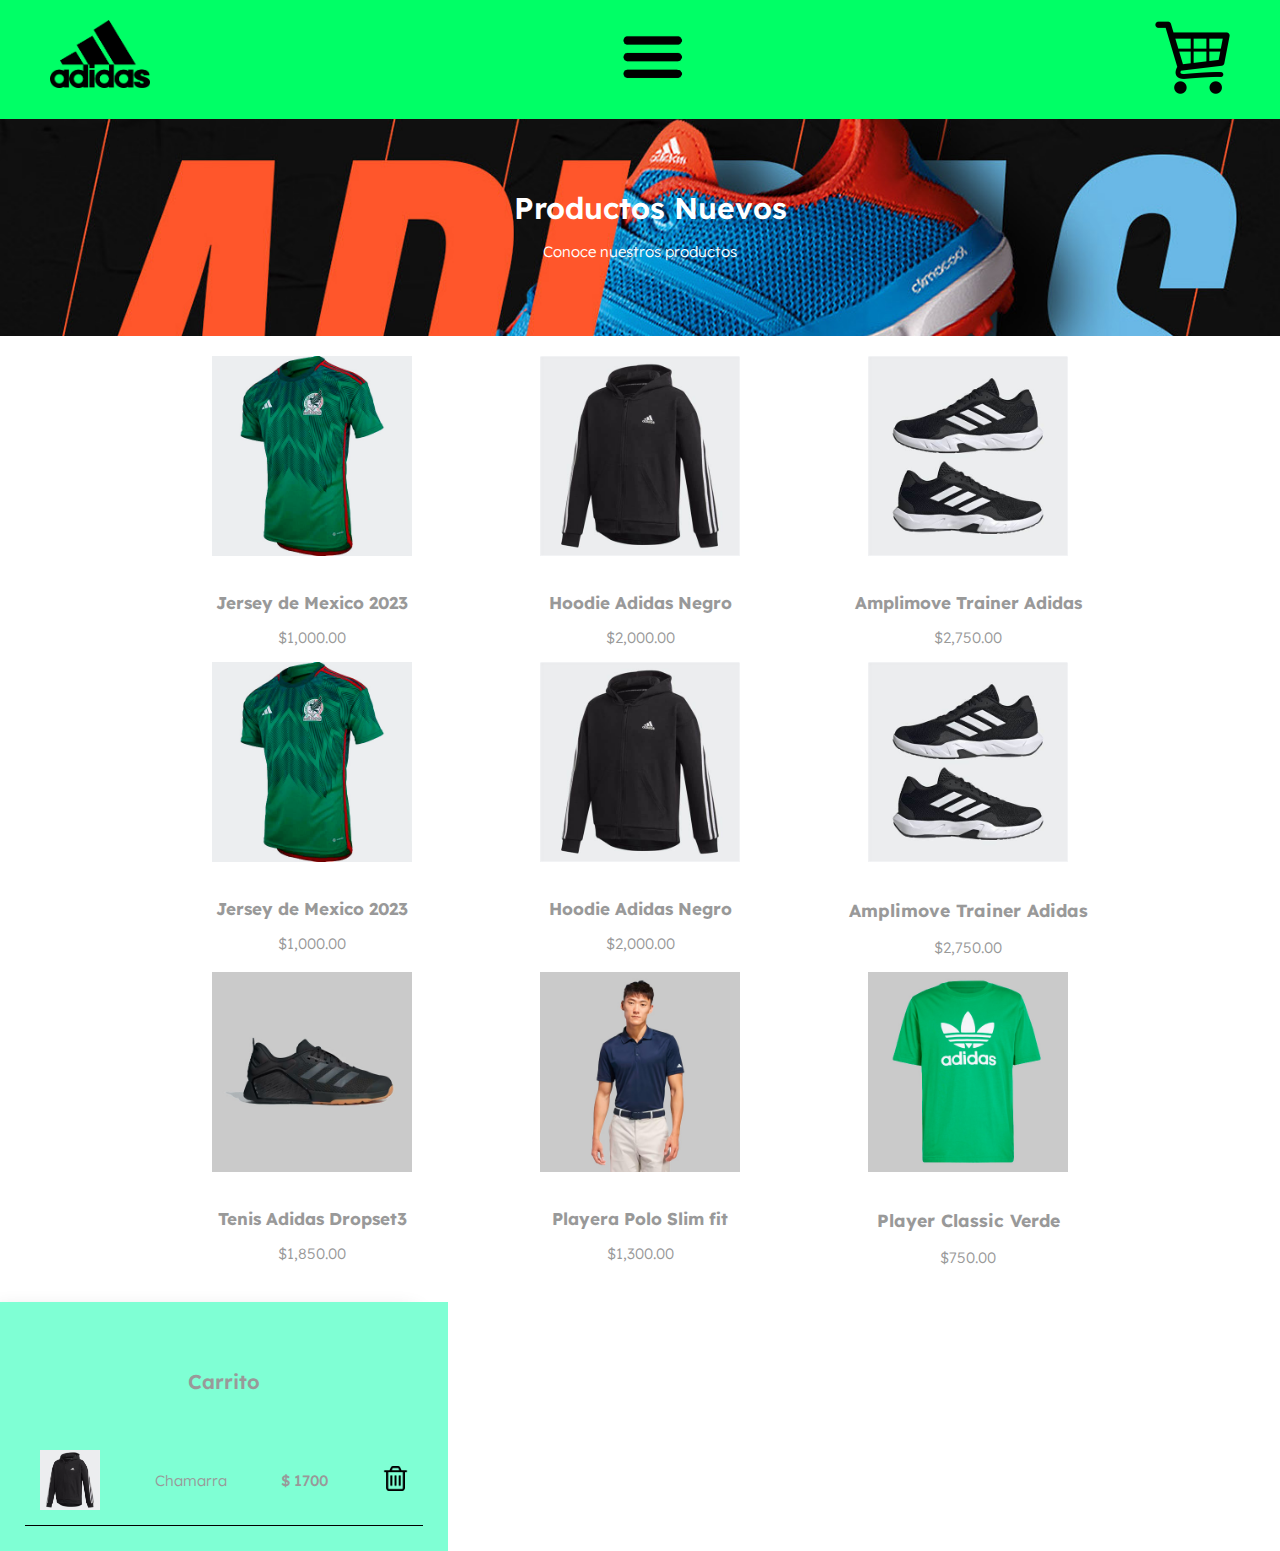
<file: index.html>
<!DOCTYPE html>
<html lang="es">

<head>
    <meta charset="UTF-8">
    <meta name="viewport" content="width=device-width, initial-scale=1.0">
    <link rel="preconnect" href="https://fonts.googleapis.com">
    <link rel="preconnect" href="https://fonts.gstatic.com" crossorigin>
    <link href="https://fonts.googleapis.com/css2?family=Lexend:wght@100..900&display=swap" rel="stylesheet">
    <link href="css/styles.css" rel="stylesheet">

    <title>Tienda Adidas</title>
</head>

<body>

    <header class="header">
        <section class="header__nav">
            <i><img class="header__navlogo" src="img/logoadidas.png" alt="Logo Adidas"></i>
            <i><img class="header__navimg" src="img/iconomenu.png" alt="Icono Menu"></i>
            <i><img class="header__navimg" src="img/carrito.png" alt="Icono Carrito"> </i>
        </section>
    </header>

    <main>
        <section class="banner">
            <h2 class="banner__title">Productos Nuevos</h2>
            <p class="banner__text">Conoce nuestros productos</p>
        </section>

        <section class="products">
            <article class="products__item">
                <img class="products__img" src="img/chamarramexico.jpg" alt="Jersey de Mexico">
                <h3 class="products__itemtitle"> Jersey de Mexico 2023</h3>
                <p class="products__itemcost">$1,000.00</p>
            </article>

            <article class="products__item">
                <img class="products__img" src="img/hoodieneg.jpg" alt="Hoodie Adidas Negro">
                <h3 class="products__itemtitle"> Hoodie Adidas Negro</h3>
                <p class="products__itemcost">$2,000.00</p>
            </article>

            <article class="products__item">
                <img class="products__img" src="img/Adidasamplimove.jpg" alt="Amplimove Trainer">
                <h3 class="products__itemtitle"> Amplimove Trainer Adidas</h3>
                <p class="products__itemcost">$2,750.00</p>
            </article>

            <article class="products__item">
                <img class="products__img" src="img/chamarramexico.jpg" alt="Jersey de Mexico">
                <h3 class="products__itemtitle"> Jersey de Mexico 2023</h3>
                <p class="products__itemcost">$1,000.00</p>
            </article>

            <article class="products__item">
                <img class="products__img" src="img/hoodieneg.jpg" alt="Hoodie Adidas Negro">
                <h3 class="products__itemtitle"> Hoodie Adidas Negro</h3>
                <p class="products__itemcost">$2,000.00</p>
            </article>

            <article class="products__item">
                <img class="products__img" src="img/Adidasamplimove.jpg" alt="Amplimove Trainer">
                <h3> Amplimove Trainer Adidas</h3>
                <p class="products__itemcost">$2,750.00</p>
            </article>

            <article class="products__item">
                <img class="products__img" src="img/Tenis Dropset3.jpg" alt="Tenis Dropset3">
                <h3 class="products__itemtitle"> Tenis Adidas Dropset3</h3>
                <p class="products__itemcost">$1,850.00</p>
            </article>

            <article class="products__item">
                <img class="products__img" src="img/PlayeraPolo.jpg" alt="Playera Polo Slim fit">
                <h3 class="products__itemtitle"> Playera Polo Slim fit</h3>
                <p class="products__itemcost">$1,300.00</p>
            </article>

            <article class="products__item">
                <img class="products__img" src="img/Playeraclassicverde.jpg" alt="Playera Classic Verde">
                <h3> Player Classic Verde</h3>
                <p class="products__itemcost">$750.00</p>
            </article>

        </section>

        <section class="cart">
            <h2 class="cart__title">Carrito</h2>
            <div class="cart__user">
                <img class="cart__productimg" src="img/hoodieneg.jpg" alt="hoddie negra">
                <p class="cart__product-text">Chamarra</p>
                <p class="cart__product-text">$ 1700</p>
                <i><img src="img/Bote.png" alt="quitar" class="delete-icon"></i>
                
            </div>
        </section>
    </main>
</body>

</html>
</file>
<file: css/styles.css>
body {
    width: 100%;
    font-size: 15px;
    font-weight: 300;
    color: #999;
    font-family: "Lexend", Arial, Helvetica, sans-serif;
    margin: 0;
}
 /* Header Nav */ 
.header {
    width: 100%;
    padding: 20px 50px;
    background-color: #00ff66;
    box-sizing: border-box;
    align-items: center;
}

.header__nav {
    display: flex;
    justify-content: space-between;
}

.header__navlogo {
    width: 100px;
}

.header__navimg {
    width: 75px;
}

 /* Banner */ 
.banner {
    width: 100%;
    padding: 60px 0;
    text-align: center;
    background-image: url(/img/banneradidas.jpg);
    color: #ffffff;
    background-repeat: no-repeat;
    background-size: cover;
    background-position-y: 20%;
}
.banner__title {
    width: 100%;
    font-weight: 600 px;
    font-size: 30px;
    margin: 10px;
    font-weight: 600;
}
 /* Productos */ 
.products {
    width: 80%;
    margin: 0 auto;
    padding: 20px;
    box-sizing: border-box;
    display: grid;
    grid-template-columns: repeat(auto-fit,minmax(250px, 1fr));
}

.products__item {
    cursor: pointer;
    text-align: center;
}
.products__img {
    width: 200px;
    margin-bottom: 15px;
}

.products__itemtitle {
    font-weight: 500px;
    font-size: 17px;
    margin-bottom: 5px;

}

.products__itemcost {
    font-weight: 300px;
    font-size: 15px;

}
 /* Carrito */ 

 .cart {
    width: 35%;
    background-color: aquamarine;
    padding: 25px;
    height: 100%;
    right: -100%;
    top: 100px;
    box-sizing: border-box;
    box-shadow: -19px -1px 22px -15px rgba(0, 0, 0, 0.30);
}

.cart__title {
    width: 100%;
    text-align: center;
    font-size: 20px;
    font-weight: 600;
    padding: 25px 0;
    box-sizing: border-box;

}

.cart__user {
    border-bottom: 1px solid rgb(0, 0, 0);
    display: flex;
    justify-content: space-between;
    align-items: center;
    padding: 15px;
    box-sizing: border-box;

}

.cart__productimg {
    width: 60px;
}

.cart__user p:nth-child(3) {
    font-weight: 500;
}
.cart__user i {
    width: 25px;
    cursor: pointer;
}

.cart .delete-icon {
    width: 100%;
}

/* media queries */

@media (max-width: 820px) {
    .header {
        padding: 10px;
    }

    .header__nav > .header__navimg {
        width: 25px;

    }
    .header__nav i {
        width: 100px;
    }
    .products {
        grid-template-columns: repeat(auto-fit, minmax(200px, 1fr));
    }

    .products__img {
        width: 150px;
    }

    .cart {
        width: 400px;
        top: 80px;
    }



}
@media (max-width: 480px) {
    .header {
        padding: 10px;
    }

    .header > .header__navimg {
        width: 25px;
    }

    .header__nav i {
        width: 100px;
    }

    .banner {
        padding: 30px 0;
    }

    .banner__title {
        font-size: 18px;
    }

    .banner__text {
        font-size: 16px;
    }

    .products {
        grid-template-columns: 1fr;
        padding: 10px;
    }
    .products__img {
        width: 100%;
        max-width: 200px;
        margin-bottom: 10px;

    }
    .products__itemtitle,
    .products__itemcost {
        padding: 0 10px;
    }

    .cart {
        width: 100%;
        box-shadow: none;

    }
    .cart__title{
        padding: 15px 0;
    }
    .cart__user {
        flex-direction: column;
        align-items: center;
    }
    .cart__productimg {
        width: 100px;
    }

    .cart__product-text {
        margin: 0;
    }

}
</file>
